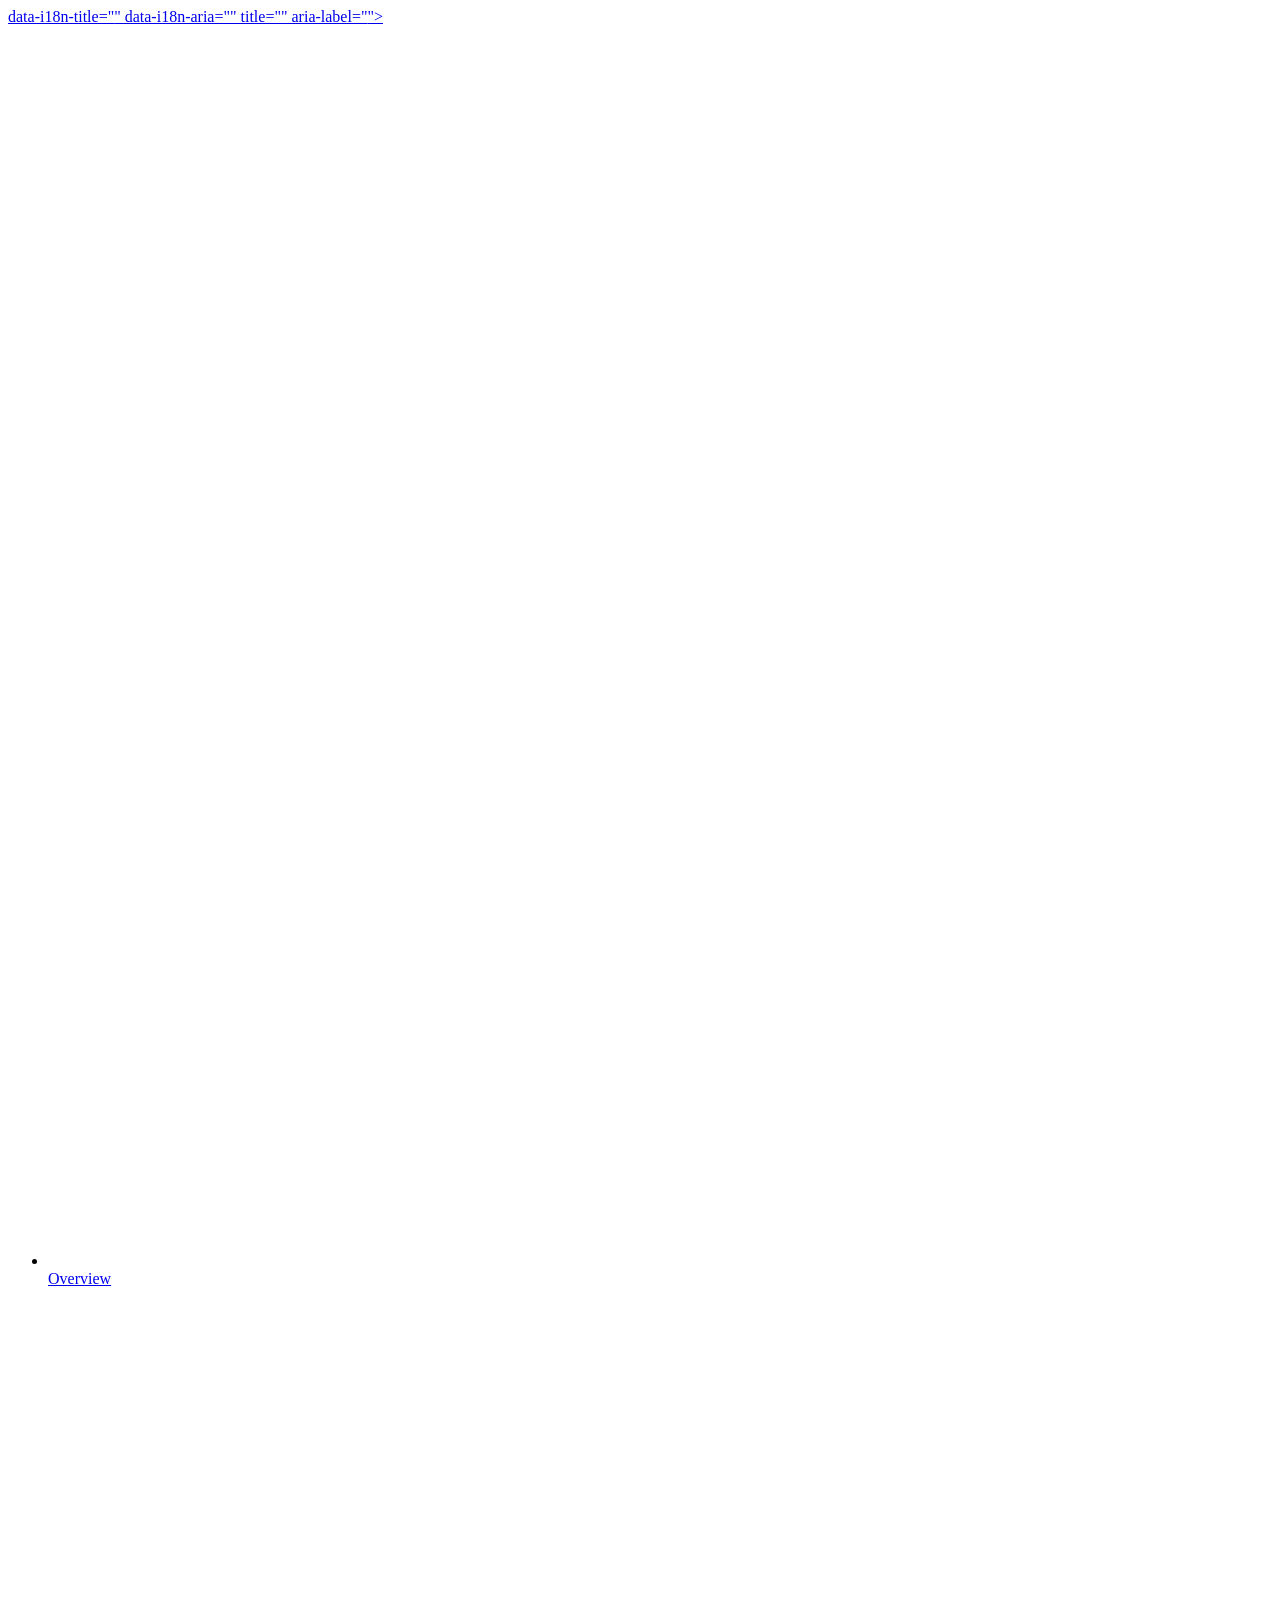
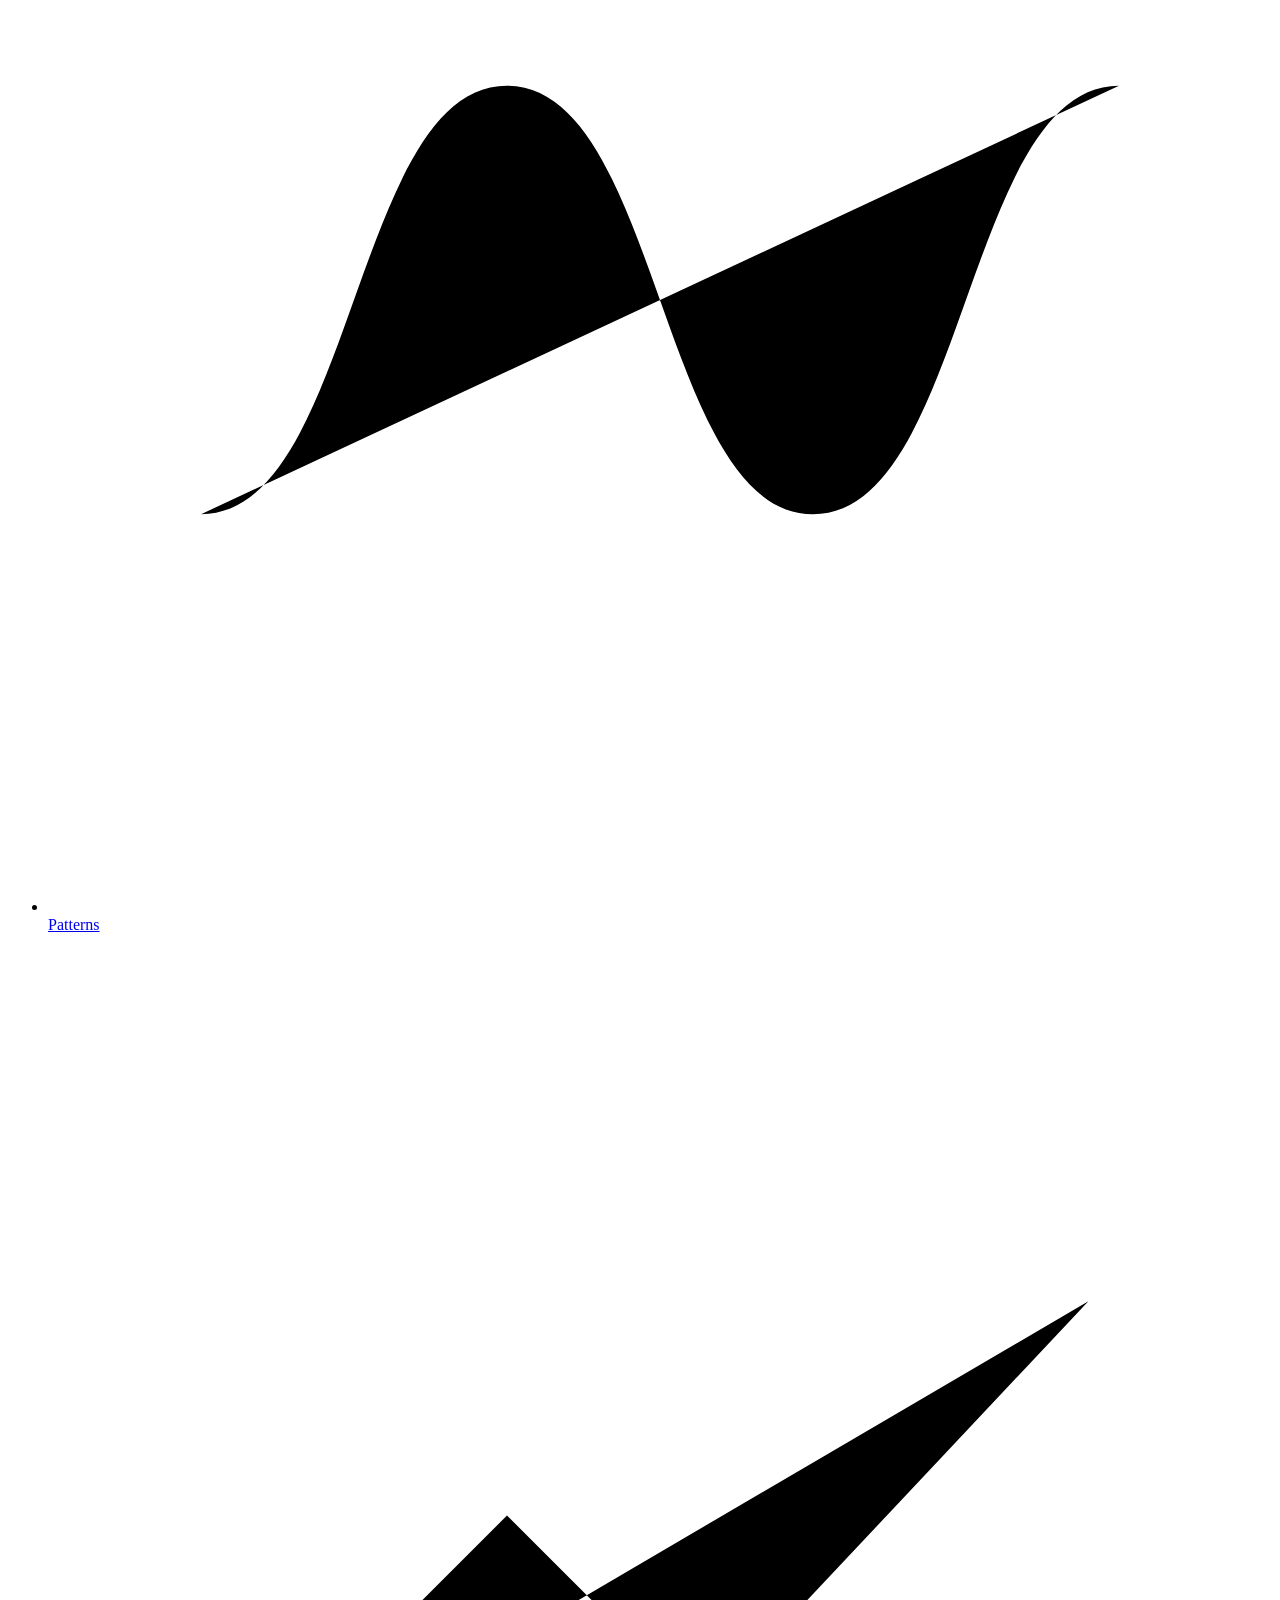
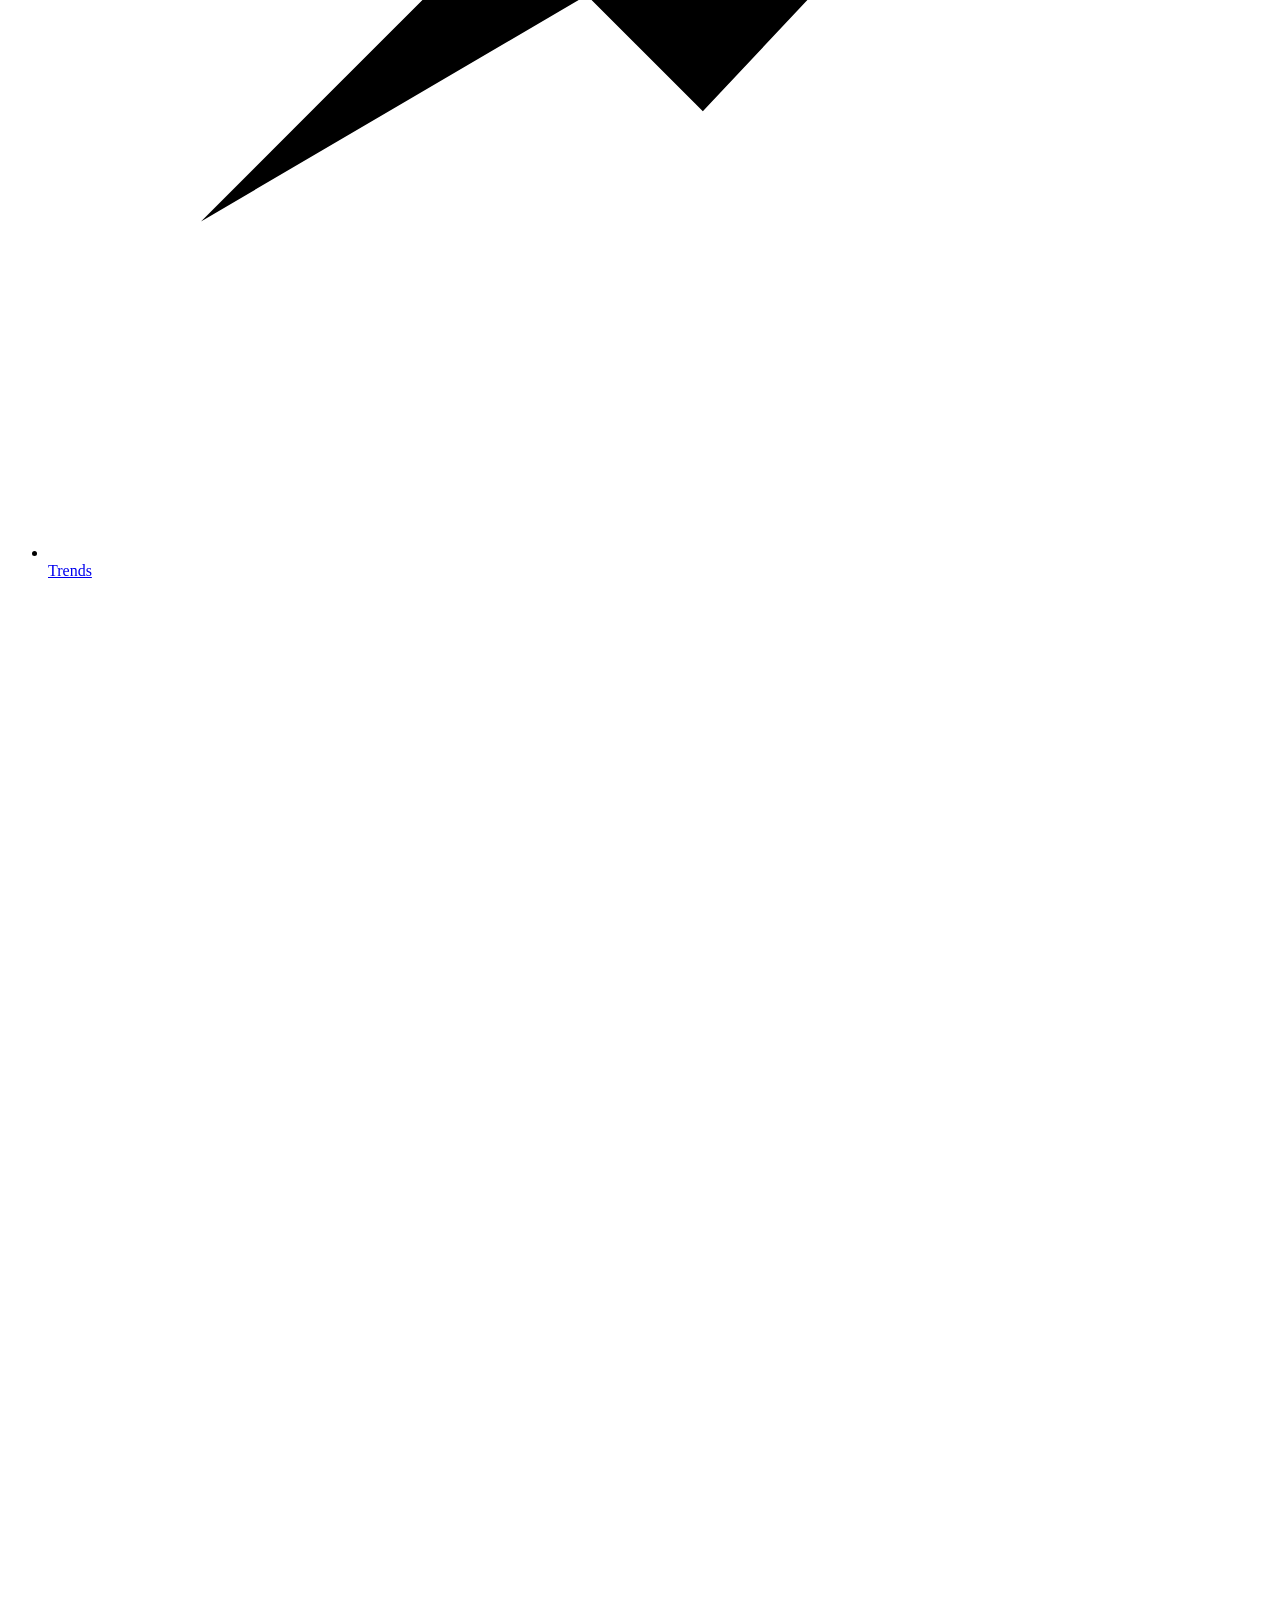
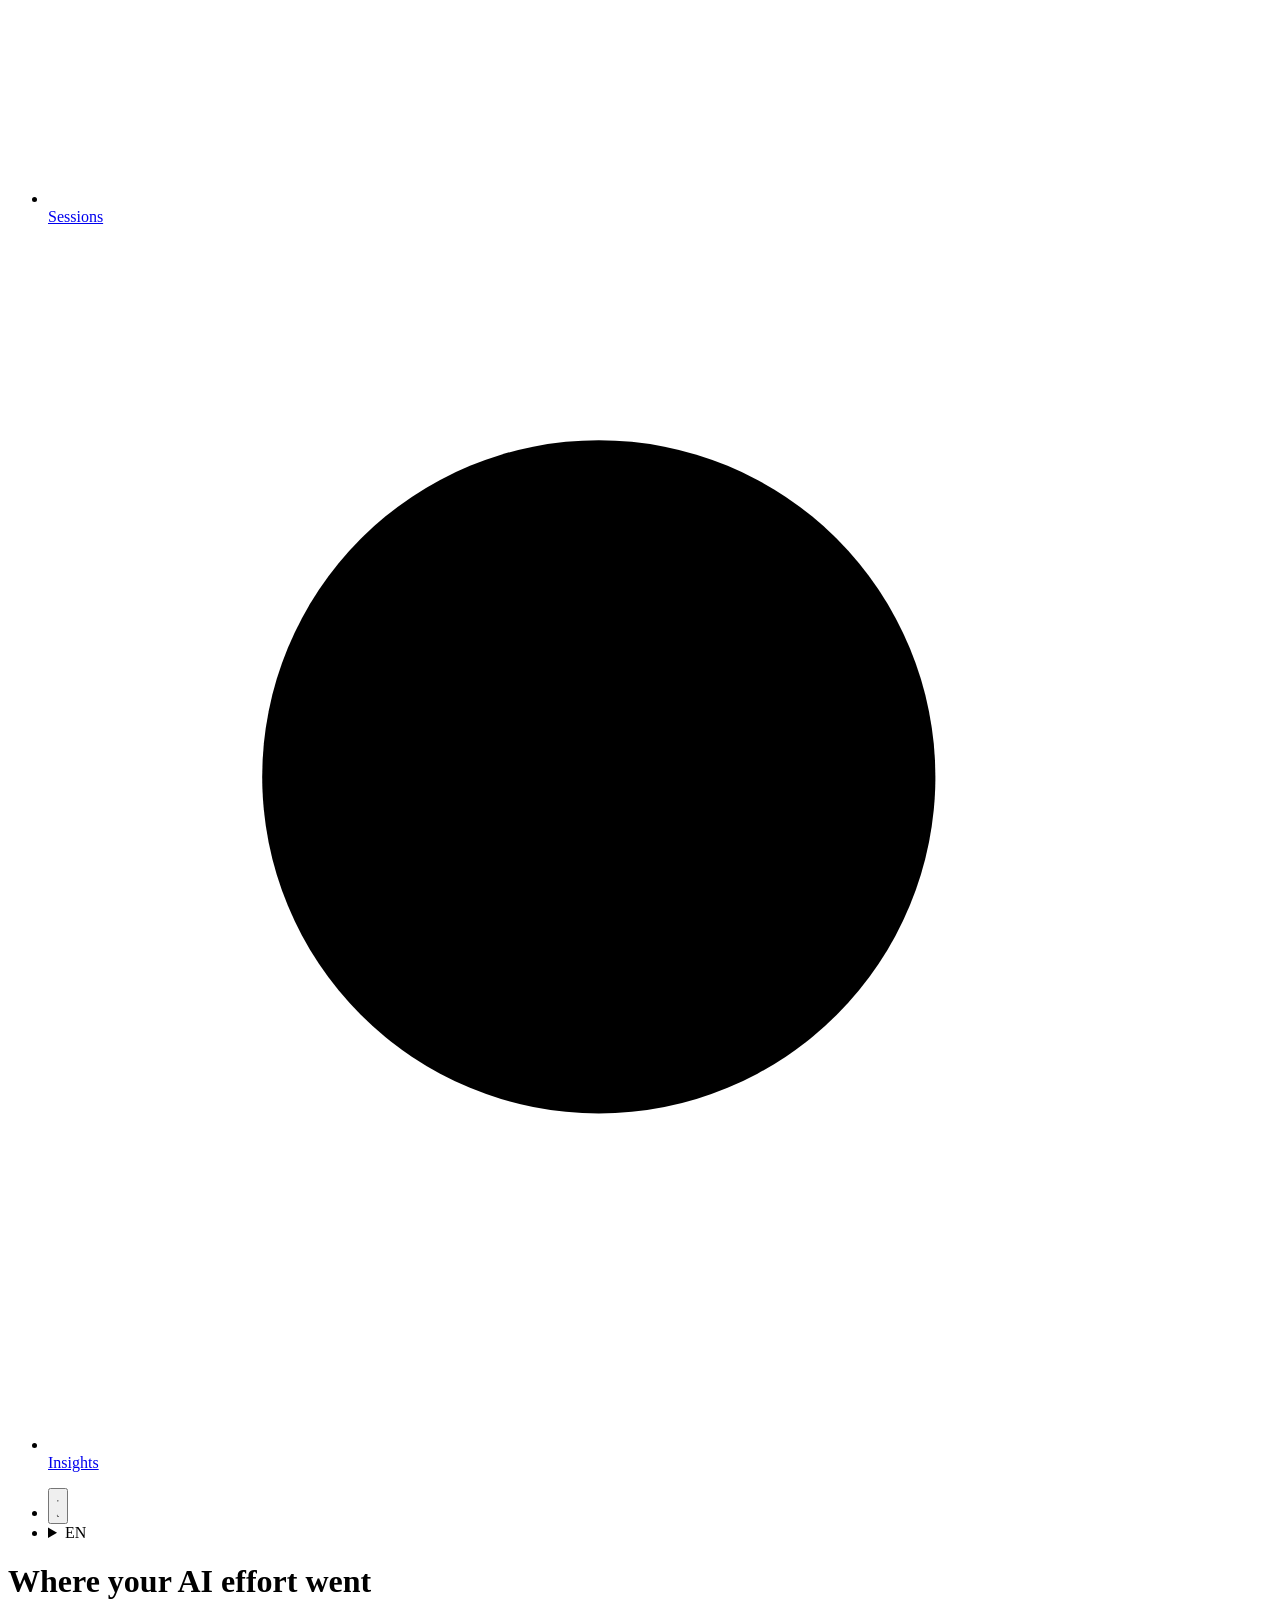
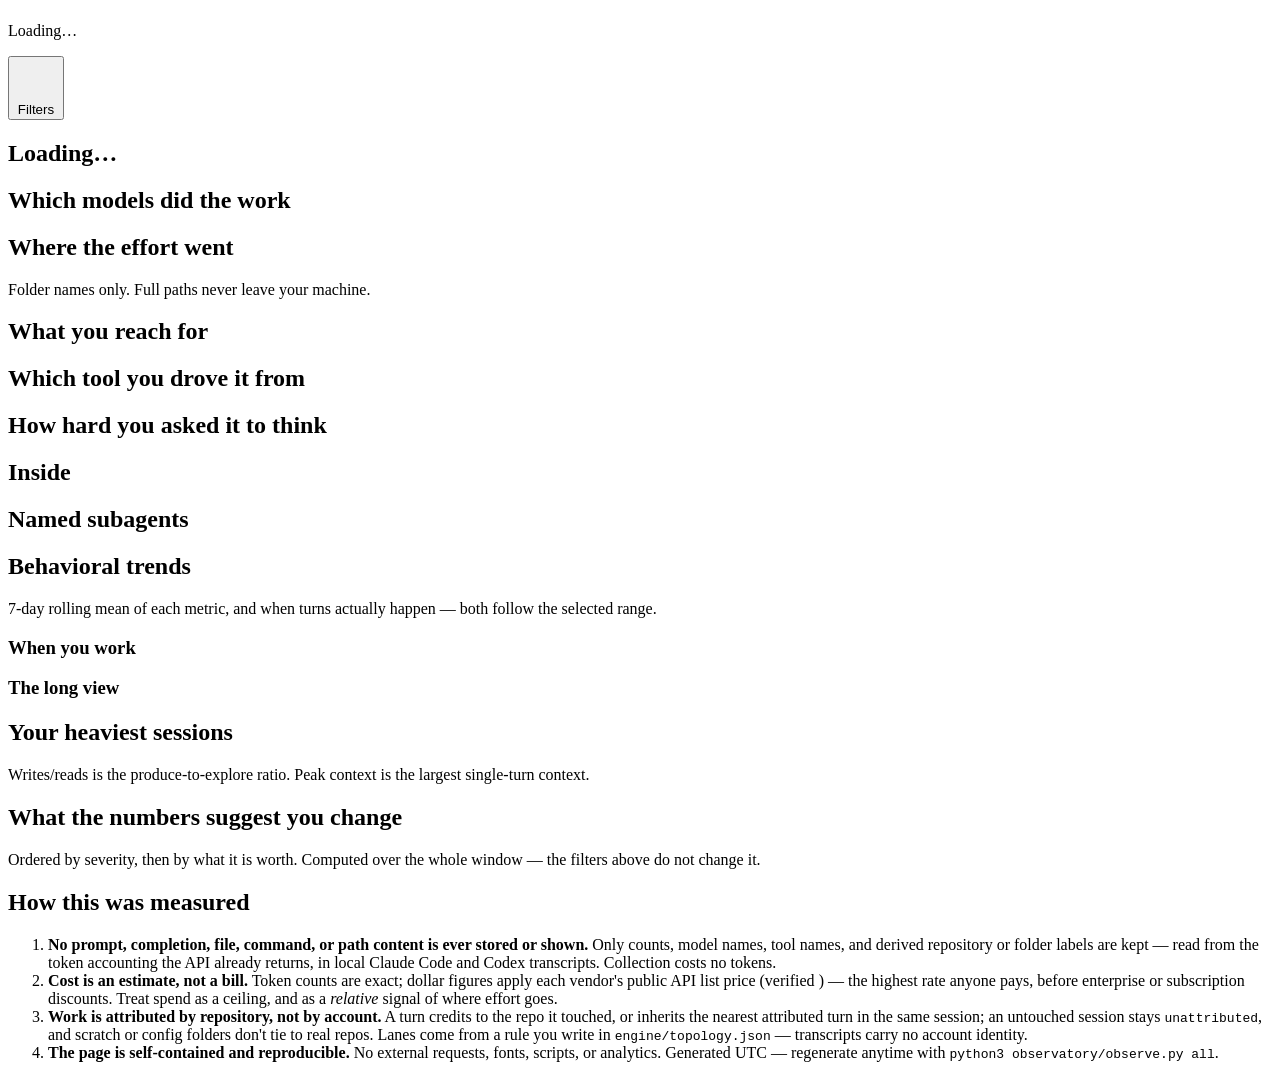
<file: observatory/assets/page.html>
<!doctype html>
<html lang="en"><head>
<meta charset="utf-8">
<meta name="viewport" content="width=device-width,initial-scale=1">
<meta name="referrer" content="no-referrer">
<meta name="robots" content="noindex,nofollow">
<meta name="color-scheme" content="light dark">
<!--CSP-->
<title>AI Observatory</title>
<style>/*CSS*/</style>
<script>
/* Theme and language before first paint, from the same two keys the landing
   page writes. Anything later and the page flashes the wrong one. */
(function(){var r=document.documentElement;try{
var t=localStorage.getItem("observatory-theme");
if(t!=="dark"&&t!=="light"){t=matchMedia("(prefers-color-scheme:dark)").matches?"dark":"light";}
r.setAttribute("data-theme",t);
var l=localStorage.getItem("observatory-lang");if(l)r.setAttribute("data-lang",l);
}catch(e){}r.className+=" js";})();
</script>
</head><body class="dash">

<div class="shell">

<!-- ── Side rail ───────────────────────────────────────────────────────────
     The Wingman Hangar port's rail: five destinations on top, the page-level
     settings (theme, language) pinned to the foot, so nothing floats over the
     content. This dashboard scrolls a long way; without a persistent surface,
     reaching "insights" from the top is a scroll with no landmarks. -->
<nav class="rail noprint" aria-label="Sections">
  <a class="railmark" href="<!--HOME-->" id="crumbHome"<!--HOMEATTR-->
     data-i18n-title="<!--HOMEKEY-->" data-i18n-aria="<!--HOMEKEY-->"
     title="<!--HOMELABEL-->" aria-label="<!--HOMELABEL-->">
    <span></span><span></span><span></span>
  </a>

  <ul class="railnav" id="railnav">
    <li><a href="#overview" data-sec="overview">
      <svg viewBox="0 0 20 20" aria-hidden="true"><path d="M3.5 16V9M8.5 16V4M13.5 16v-5M18 16h-16"></path></svg>
      <span data-i18n="nav_overview">Overview</span></a></li>
    <li><a href="#patterns" data-sec="patterns">
      <svg viewBox="0 0 20 20" aria-hidden="true"><path d="M2.5 13.5c2.5 0 2.5-7 5-7s2.5 7 5 7 2.5-7 5-7"></path></svg>
      <span data-i18n="nav_patterns">Patterns</span></a></li>
    <li><a href="#trends" data-sec="trends">
      <svg viewBox="0 0 20 20" aria-hidden="true"><path d="M2.5 14.5l5-5 3.2 3.2 6.3-6.7m0 0h-3.8m3.8 0v3.8"></path></svg>
      <span data-i18n="nav_trends">Trends</span></a></li>
    <li><a href="#work" data-sec="work">
      <svg viewBox="0 0 20 20" aria-hidden="true"><path d="M3 5h14M3 10h14M3 15h9"></path></svg>
      <span data-i18n="nav_work">Sessions</span></a></li>
    <li><a href="#change" data-sec="change">
      <svg viewBox="0 0 20 20" aria-hidden="true"><circle cx="9" cy="9" r="5.5"></circle><path d="M13.2 13.2L17.5 17.5"></path></svg>
      <span data-i18n="nav_change">Insights</span></a></li>
    <!-- Not a section of this page: a page of its own, switched in by the hash.
         Hidden by script when the digest predates it, so an older dashboard file
         never shows a link to nothing. -->
    <li id="railPrices" hidden><a href="#prices" data-view="prices">
      <svg viewBox="0 0 20 20" aria-hidden="true"><path d="M3 10.6V4h6.6l7 7-6.6 6.6z"></path><circle cx="6.6" cy="7.6" r="1"></circle></svg>
      <span data-i18n="nav_prices">Prices</span></a></li>
  </ul>

  <div class="railfoot">
    <!-- The one action the rail offers that is not navigation. Present only on
         the hosted demo: a dashboard rendered on your own laptop has nothing to
         set up and no site next to it to point at, so render.py leaves this out
         entirely rather than shipping a dead link. -->
    <!--RAILSETUP-->

    <ul class="railutil">
      <li><button class="railbtn ghost" id="themeToggle" type="button"
              data-i18n-title="theme_label" title="Light / dark"
              data-i18n-aria="theme_label" aria-label="Light / dark">
        <svg class="ico-sun" viewBox="0 0 20 20" aria-hidden="true">
          <circle cx="10" cy="10" r="3.4"></circle>
          <path d="M10 3v1.8M10 15.2V17M3 10h1.8M15.2 10H17M5.2 5.2l1.3 1.3M13.5 13.5l1.3 1.3M14.8 5.2l-1.3 1.3M6.5 13.5l-1.3 1.3"></path>
        </svg>
        <svg class="ico-moon" viewBox="0 0 20 20" aria-hidden="true">
          <path d="M15.5 12.3A6.5 6.5 0 018 3.3a6.5 6.5 0 109 9z"></path>
        </svg>
      </button></li>
      <li><details class="menu" id="langmenu">
        <summary class="railbtn ghost lang" data-i18n-title="lang_label" title="Language"
                 data-i18n-aria="lang_label" aria-label="Language">
          <span class="code" id="langcode">EN</span>
        </summary>
        <div class="sheet" id="langsheet" role="menu"></div>
      </details></li>
    </ul>
  </div>
</nav>

<main class="wrap">

  <!-- ── Freshness ─────────────────────────────────────────────────────────
       The page is a file, so it cannot be told that a newer one exists — but it
       always knows its own age, because the render stamped it. That is the whole
       mechanism: staleness is computed locally from `generated_at`, with no
       network and no server, and the one line that fixes it is one click away.
       Hidden entirely while the report is fresh; a permanent banner would train
       people to ignore the place we later need them to look. -->
  <div class="fresh" id="fresh" hidden>
    <span class="freshdot" aria-hidden="true"></span>
    <p class="freshtext"><strong id="freshHead"></strong> <span id="freshBody"></span></p>
    <div class="freshact">
      <code id="freshCmd"></code>
      <button type="button" id="freshCopy" class="freshbtn">Copy</button>
      <a id="freshMore" class="freshlink" href="#" hidden>Full setup guide</a>
    </div>
  </div>

  <!-- Title left, range right — the Hangar port's header. The one addition is
       the Filters chip, which sits in the same row in the same style: Hangar
       dropped repository / lane / provider drill-down entirely (it serves
       people who are not all engineers; this tool still does), so the
       capability stays but takes a click rather than a permanent bar. -->
  <header class="pagehead">
    <div class="pageheadid">
      <h1 data-i18n="title">Where your AI effort went</h1>
      <p class="stamp" id="span">Loading…</p>
    </div>
    <div class="topctl">
      <!-- The sample-data disclosure lives beside the controls rather than in a
           banner above the title: a chip and a link say what the banner's
           `git clone` command was trying to, in a tenth of the space. -->
      <p class="demoflag" id="demoFlag" hidden>
        <span class="demochip" id="demoChip">Sample data</span>
        <a class="demotry" id="demoTry" href="#">Try it yourself</a>
      </p>
      <button type="button" class="chip filterbtn" id="filtersBtn"
              aria-expanded="false" aria-controls="filterPanel">
        <svg viewBox="0 0 20 20" aria-hidden="true"><path d="M3 5h14M6 10h8M8.5 15h3"></path></svg>
        <span data-i18n="f_group">Filters</span>
      </button>
      <div class="chips" id="presets" role="group"
           data-i18n-aria="f_range" aria-label="Range"></div>
    </div>
  </header>

  <div class="filterpanel" id="filterPanel" hidden>
    <div class="controls" role="group" data-i18n-aria="f_group" aria-label="Filters">
      <div class="dates">
        <input type="date" id="from" data-i18n-aria="f_from" aria-label="From">
        <span aria-hidden="true">–</span>
        <input type="date" id="to" data-i18n-aria="f_to" aria-label="To">
      </div>
      <select id="provider" data-i18n-aria="f_provider" aria-label="Provider"></select>
      <select id="lane" data-i18n-aria="f_lane" aria-label="Lane"></select>
      <select id="repo" data-i18n-aria="f_repo" aria-label="Repo"></select>
      <button id="reset" type="button" class="resetbtn"
              data-i18n-title="f_reset" title="Reset"
              data-i18n-aria="f_reset" aria-label="Reset">
        <svg viewBox="0 0 24 24" aria-hidden="true"><path d="M4 10a8 8 0 1 1 .7 5"></path><path d="M4 5v5h5"></path></svg>
      </button>
    </div>
    <p class="scope" id="scope"></p>
  </div>

  <!-- Overview: the scoreboard and the one chart under it, as one section so
       the rail's first stop covers both. The chart's heading is written by
       draw(), not the translator: it names whichever metric the control beside
       it has selected, so it stays true to what the chart is showing. -->
  <section id="overview">
    <div class="kpis" id="kpis"></div>

    <div class="card wide" id="rhythm">
      <div class="cardhead">
        <h2 id="dailyTitle">Loading…</h2>
        <div class="chips small" id="dailyMetric"></div>
      </div>
      <div id="daily"></div>
      <p class="legend" id="dailyLegend"></p>
    </div>
  </section>

  <!-- Every breakdown reads from the same date-range-filtered set (DF in
       app.js), so they share one grid and read as one question: where did it
       go. Order follows the Hangar port — models, where, what — then the rest. -->
  <div class="grid" id="patterns">
    <div class="card">
      <h2 data-i18n="s_models">Which models did the work</h2>
      <p class="callout" id="modelCallout"></p>
      <div id="models-chart"></div>
    </div>
    <div class="card">
      <h2 data-i18n="s_invest">Where the effort went</h2>
      <div id="repos"></div>
      <p class="note" data-i18n="n_workspaces">Folder names only. Full paths never leave your machine.</p>
    </div>
    <div class="card">
      <h2 data-i18n="s_toolcalls">What you reach for</h2>
      <p class="callout" id="toolCallout"></p>
      <div id="tools"></div>
    </div>
    <div class="card">
      <h2 data-i18n="s_providers">Which tool you drove it from</h2>
      <div id="providers"></div>
    </div>
    <div class="card">
      <h2 data-i18n="s_efforts">How hard you asked it to think</h2>
      <div id="efforts"></div>
    </div>
    <div class="card">
      <h2 id="surfaceTitle" data-i18n="s_inside">Inside</h2>
      <div id="surfaces"></div>
      <p class="note" id="surfaceNote"></p>
    </div>
    <div class="card">
      <h2 data-i18n="s_agents">Named subagents</h2>
      <div id="agents"></div>
      <p class="note" id="agentsNote"></p>
    </div>
  </div>

  <!-- One card for two views of the same question. The rolling means say
       whether the way you work is changing; the grid says when the work
       actually happens. The calendar sits beside the grid because it is the
       same seven rows over a different slice of time. -->
  <section class="card wide" id="trends">
    <h2 data-i18n="s_trends">Behavioral trends</h2>
    <p class="scope" data-i18n="n_trends">7-day rolling mean of each metric, and when turns
      actually happen — both follow the selected range.</p>
    <div id="trends-charts"></div>

    <div class="heatpair">
      <div class="heatcol" id="meterCol">
        <!-- Heading and hint are written by draw(), not by the translator: which
             of the two this is depends on whether the reader uses a
             time-priced vendor at all. -->
        <h3 id="meterTitle">When you work</h3>
        <p class="scope" id="meterHint"></p>
        <div id="meter"></div>
        <p class="note" id="meterNote"></p>
      </div>
      <div class="heatcol" id="calCol">
        <h3 data-i18n="s_calendar">The long view</h3>
        <div id="calendar"></div>
      </div>
    </div>
  </section>

  <section class="card wide" id="phaseSection" hidden>
    <h2><span data-i18n="s_phase">Peak and off-peak</span><span class="info" tabindex="0"
          role="img" aria-label="What this measures" data-tt="Some vendors price tokens by the
          hour — DeepSeek bills full rate 01:00-04:00 and 06:00-10:00 UTC and half rate the rest
          of the day; Z.ai's GLM peaks only 14:00-18:00 UTC+8 on weekdays. Flat-priced vendors are
          excluded from both bars: they were never time-priced, so there is nothing to shift.">i</span></h2>
    <div id="phase"></div>
    <p class="note" id="phaseNote"></p>
  </section>

  <section class="card wide" id="work">
    <h2 data-i18n="s_sessions">Your heaviest sessions</h2>
    <p class="scope" data-i18n="n_sessions">Writes/reads is the produce-to-explore
      ratio. Peak context is the largest single-turn context.</p>
    <div id="sessions"></div>
  </section>

  <section class="card wide" id="change">
    <h2 data-i18n="s_change">What the numbers suggest you change</h2>
    <p class="scope" data-i18n="n_change">Ordered by severity, then by what it is
      worth. Computed over the whole window — the filters above do not change it.</p>
    <!--FINDINGS-->

    <!-- The second ask, and the only one that has earned anything. The header
         asks before the reader knows what this is; this one comes directly
         under the findings, after the page has just told them where their money
         is going. Revealed by script only on the hosted demo — a dashboard on
         somebody's own machine belongs to someone who already installed it, and
         asking them on every render would be nagging, not asking. -->
    <p class="starask" id="starAsk" hidden>
      <span id="starAskText"></span>
      <a id="starAskLink" href="#" rel="noopener">
        <svg class="star" viewBox="0 0 24 24" aria-hidden="true"><path d="M12 3.6l2.5 5.3 5.6.8-4.1 4 1 5.7-5-2.7-5 2.7 1-5.7-4.1-4 5.6-.8Z"></path></svg>
        <span id="starAskCta"></span>
      </a>
    </p>
  </section>

  <!-- ── Prices ───────────────────────────────────────────────────────────
       What the models cost, and which way each is moving. Switched in by
       `#prices`; every other panel above is hidden while it is showing. The
       numbers are computed in trends.py and arrive in the digest - this page
       only draws them, so it and the tests cannot disagree about a price.

       Read top to bottom in the order the questions come: a glance (three
       counts, one bar per line), one line in focus (a single clean chart and
       why it moved), then everything else on demand. -->
  <div id="pricesView" data-v="px" hidden>
    <header class="pagehead">
      <div class="pageheadid">
        <h1 data-i18n="px_title">What the models cost, over time</h1>
        <p class="stamp" id="pxStamp"></p>
      </div>
      <div class="topctl">
        <div class="chips" id="pxRange" role="group" data-i18n-aria="px_range" aria-label="Range"></div>
      </div>
    </header>

    <section class="card wide" id="pxGlance">
      <div class="pxkpis" id="pxKpis"></div>
      <div class="pxwatch" id="pxWatch" hidden></div>
      <div class="pxbasis">
        <span class="pxk" data-i18n="px_basis">Price basis</span>
        <div class="chips small" id="pxBasis" role="group"></div>
        <div class="chips small" id="pxComp" role="group" data-i18n-aria="px_component" aria-label="Price of" hidden></div>
      </div>
      <p class="scope" id="pxBasisNote"></p>
      <div class="cardhead pxghead">
        <h2 data-i18n="px_g_h">What changed</h2>
        <div class="chips small" id="pxZoom" role="group" data-i18n-aria="px_zoom" aria-label="Level of detail"></div>
      </div>
      <p class="scope" data-i18n="px_g_n">Each bar is how far a line&#8217;s price moved over the range. Click a row to see why.</p>
      <div class="pxlist" id="pxList"></div>
      <p class="pxper" data-i18n="px_g_per">per 1M tokens</p>
    </section>

    <section class="card wide" id="pxFocus"></section>

    <details class="card wide pxcmp" id="pxCmp">
      <summary><h2 data-i18n="px_cmp_h">Compare all lines on one chart</h2></summary>
      <div class="pxctl">
        <div class="pxgroup"><span class="pxk" data-i18n="px_scale">Scale</span>
          <div class="chips small" id="pxScale" role="group"></div></div>
        <div class="pxgroup"><span class="pxk" data-i18n="px_show">Show</span>
          <div class="chips small" id="pxToggles" role="group"></div></div>
        <p class="scope pxgrow" data-i18n="px_cmp_n">Hover a name to isolate its line.</p>
      </div>
      <div id="pxChart"></div>
      <div class="pxlegend" id="pxLegend"></div>
    </details>

    <section class="card wide" id="pxModelsCard" hidden>
      <h2 data-i18n="px_models_h">Every model, and when each price applied</h2>
      <p class="scope" data-i18n="px_models_n">Prices are list prices per 1M tokens. Dates are Singapore time; a date-only source is read as the start of that day, good to about a day.</p>
      <div id="pxModels"></div>
    </section>

    <section class="card wide" id="pxEventsCard">
      <h2 data-i18n="px_events_h">What changed, newest first</h2>
      <div id="pxEvents"></div>
      <button type="button" class="chip pxmore" id="pxEvMore" hidden></button>
    </section>

    <section class="card wide" id="pxNotesCard">
      <h2 data-i18n="px_notes_h">What this does not show</h2>
      <div id="pxUntraced"></div>
      <ul class="pxnotes" id="pxNotes"></ul>
    </section>
  </div>

  <footer>
    <p class="coverage" id="coverage"></p>
    <h2 data-i18n="meth_h2">How this was measured</h2>
    <ol class="method">
      <li data-i18n-html="meth_1"><strong>No prompt, completion, file, command, or
        path content is ever stored or shown.</strong> Only counts, model names,
        tool names, and derived repository or folder labels are kept — read from
        the token accounting the API already returns, in local Claude Code and
        Codex transcripts. Collection costs no tokens.</li>
      <li id="methCost"><strong>Cost is an estimate, not a bill.</strong> Token
        counts are exact; dollar figures apply each vendor's public API list
        price (verified <!--VERIFIED-->) — the highest rate anyone pays, before
        enterprise or subscription discounts. Treat spend as a ceiling, and as a
        <em>relative</em> signal of where effort goes.</li>
      <li data-i18n-html="meth_3"><strong>Work is attributed by repository, not by
        account.</strong> A turn credits to the repo it touched, or inherits the
        nearest attributed turn in the same session; an untouched session stays
        <code>unattributed</code>, and scratch or config folders don't tie to real
        repos. Lanes come from a rule you write in
        <code>engine/topology.json</code> — transcripts carry no account
        identity.</li>
      <li id="methGen"><strong>The page is self-contained and
        reproducible.</strong> No external requests, fonts, scripts, or
        analytics. Generated <!--GENERATED--> UTC — regenerate anytime with
        <code>python3 observatory/observe.py all</code>.</li>
    </ol>
  </footer>
</main>
</div>

<div id="tt" class="tt" role="tooltip" aria-hidden="true"></div>
<script id="digest" type="application/json">/*PAYLOAD*/</script>
<script id="meta" type="application/json">/*META*/</script>
<script>/*I18N*/</script>
<script>/*JS*/</script>
</body></html>
</file>
